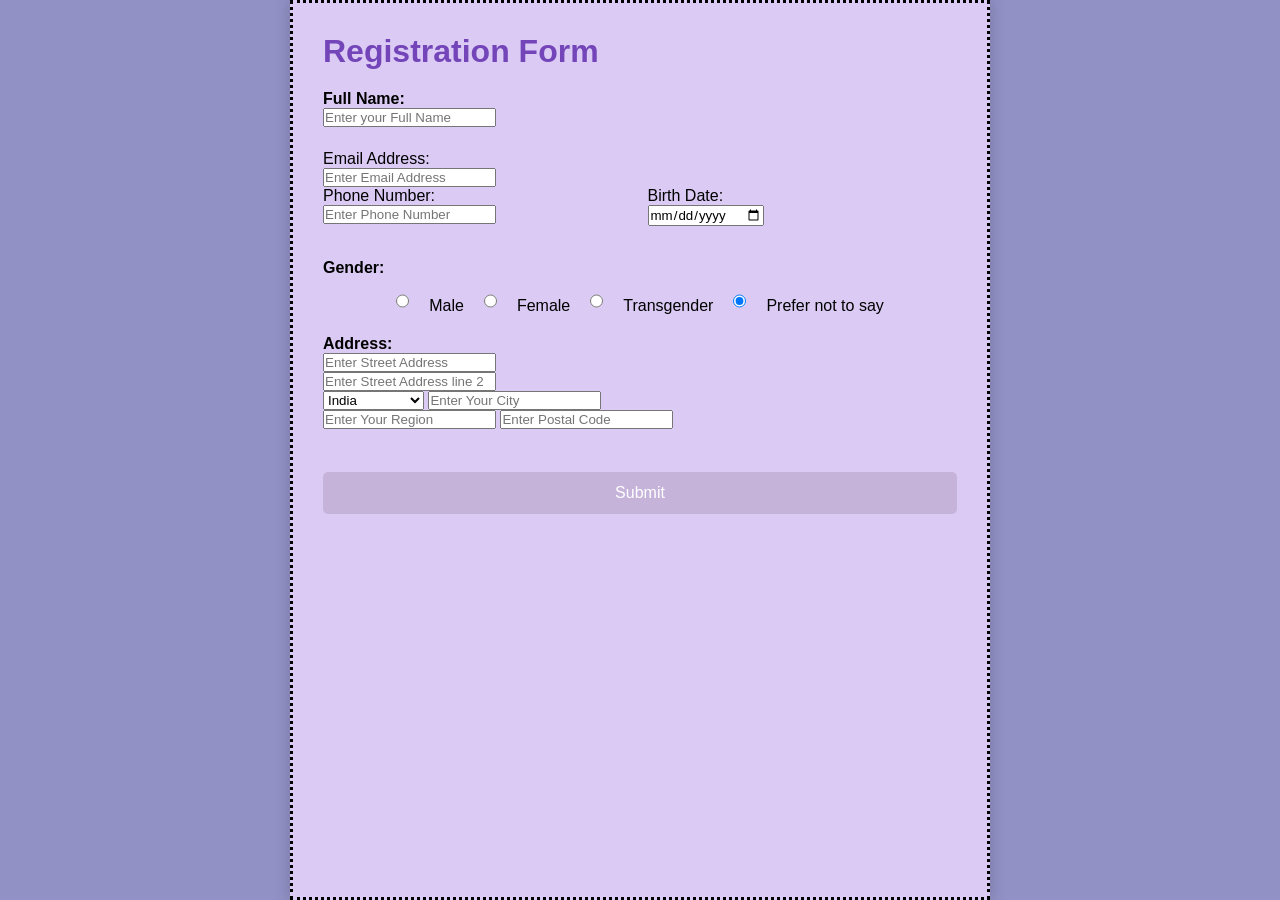
<file: day2/index.html>
<!DOCTYPE html>
    <head>
        <meta charsets="UTF-8"/>
        <meta name-equiv="X-UA-Compatible" content="ie=edge"/>
        <meta name="viewport" content="width=device-width, initial-scale=1.0">
        <title>Registration</title>
        <link rel="stylesheet" href="style.css">
    </head>
    <head>
        <body>
            <div class="container">
                <h1>Registration Form</h1>
                <form action="registration.php" method="POST">
                <label>
                    Full Name:
                    <br>
                    <input type="text" id="txtName" name="fullname" required
                    placeholder="Enter your Full Name"/>
                </label>
                <br>
                <lable>
                    Email Address:
                    <br>
                    <input type="email" id="txtEmail" name="email" required
                    placeholder="Enter Email Address"/>
                </lable>
                <br>
                <div class="row">
                    <div class="column">
                   <lable>
                    Phone Number: </lable><br>
                    <input type="text" id="txtPhone" name="phone" required
                    placeholder="Enter Phone Number"/>
                   </div>
                   <div class="column">
                    Birth Date:<br>
                        <input type="date" id="txtDOB" name="dob" required
                        placeholder="Enter Birth Date"/>
                    </div>
                    </div>
                <br>
                <label>
                    Gender:</label><div class="gender">
                     <input type="radio" id="check-male" name="gender" checked/>
                    <label form="check-male">Male</label>

                    <input type="radio" id="check-female" name="gender" checked/>
                    <label form="check-female">Female</label>

                    <input type="radio" id="check-transgender" name="gender" checked/>
                    <label form="check-transgender">Transgender</label>

                    <input type="radio" id="check-prefer not to say" name="gender" checked/>
                    <label form="check-prefer not to say">Prefer not to say</label>
                    </div>
                <div>
                <label>
                    Address: <br>
                    <input type="txt" name="address1" id="txtAddress" required
                    placeholder="Enter Street Address"/> 
                    <br>
                    <input type="txt" name="address2" id="txtAddress" required
                    placeholder="Enter Street Address line 2"/>
                    <br>
                    <select name="CountryName">
                        <option value="India">India</option>
                        <option value="New Zealand">New Zealand</option>
                        <option value="Canada">Canada</option>
                        <option value="US">US</option>
                        <option value="Australia">Australia</option>
                        <option value="Italy">Italy</option>
                        <option value="Brazil">Brazil</option>
                        <option value="Germany">Germany</option>
                        <option value="England">England</option>
                        <option value="Denmark">Denmark</option>
                    </select>
                    <input type="text" id="txtCity" name="city" required
                    placeholder="Enter Your City"/>
                    <br>
                    <input type="text" id="txtRegion" name="region" required
                    placeholder="Enter Your Region"/>
                    <input type="text" id="txtpcode" name="pincode" required
                    placeholder="Enter Postal Code"/>
                    <br><br>
            <div>
                <button>Submit</button>
            </div>
            </form>
        </body>
    </head>
</file>
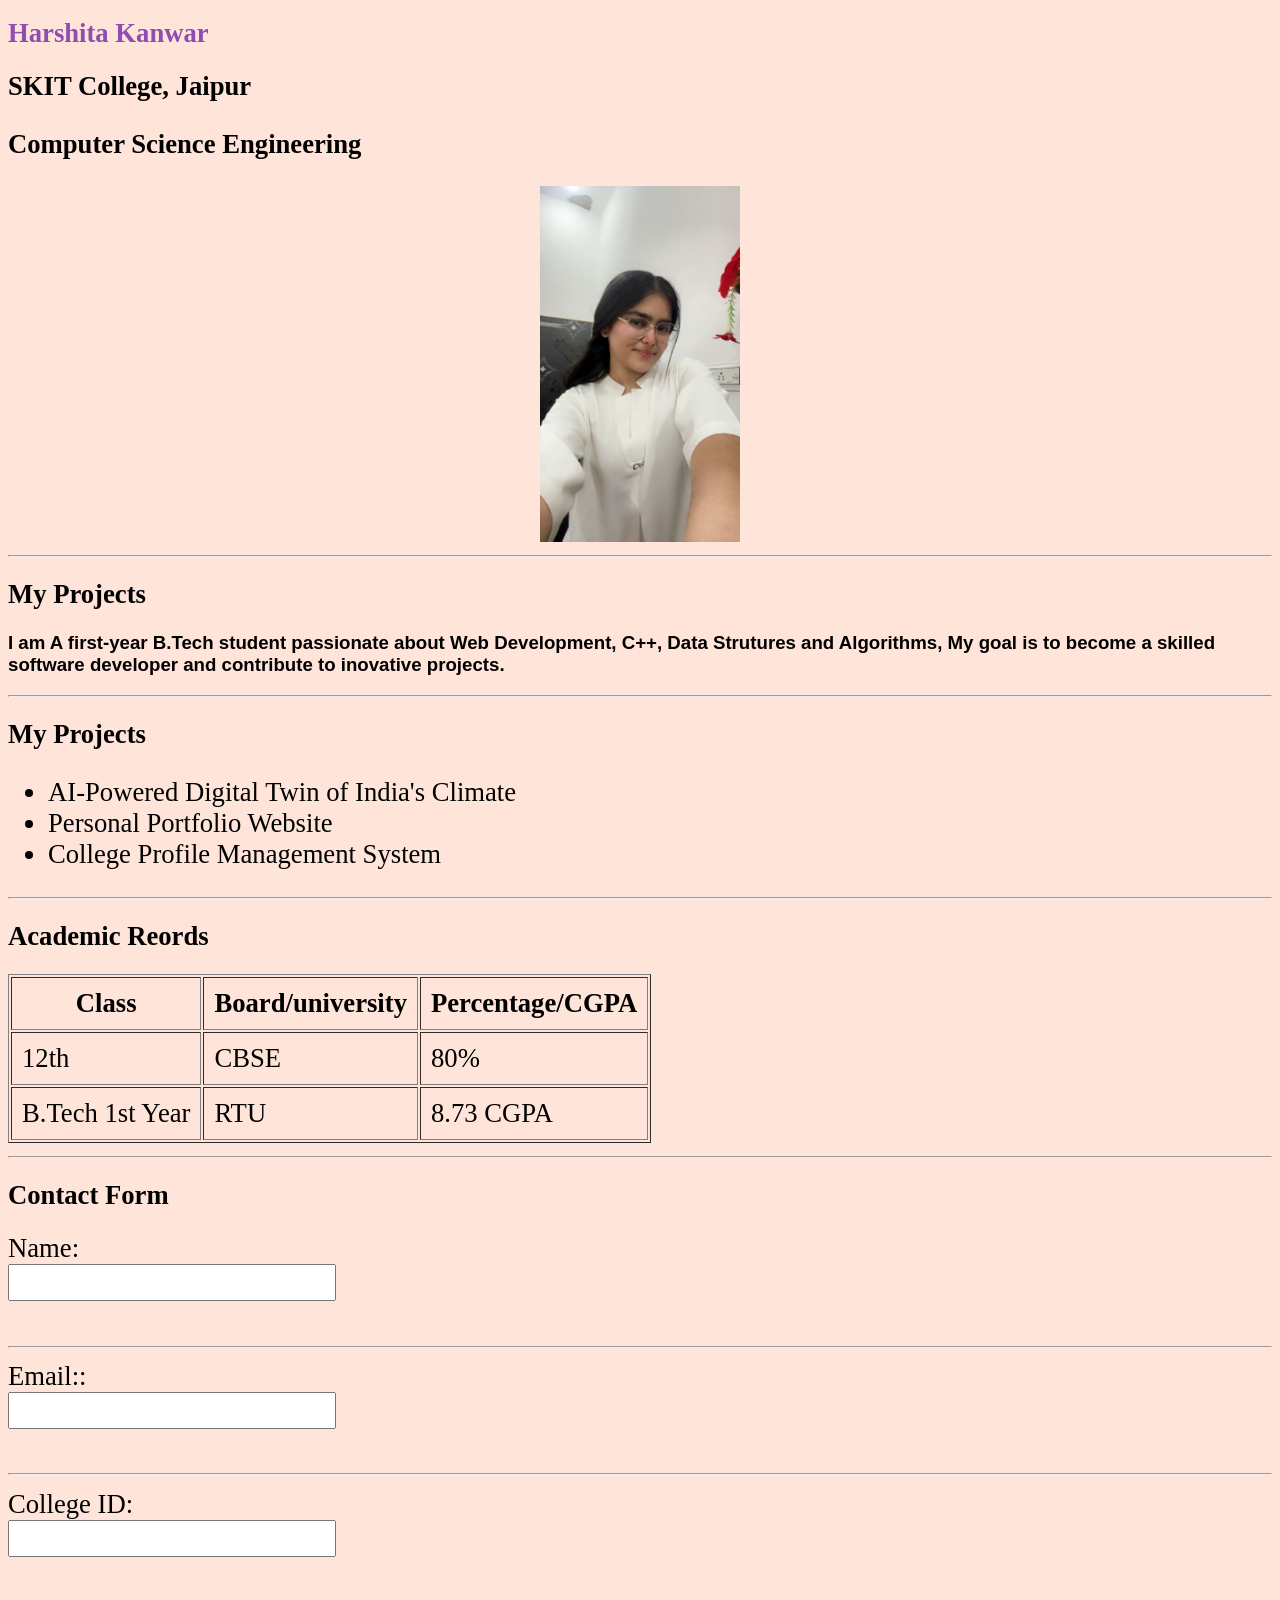
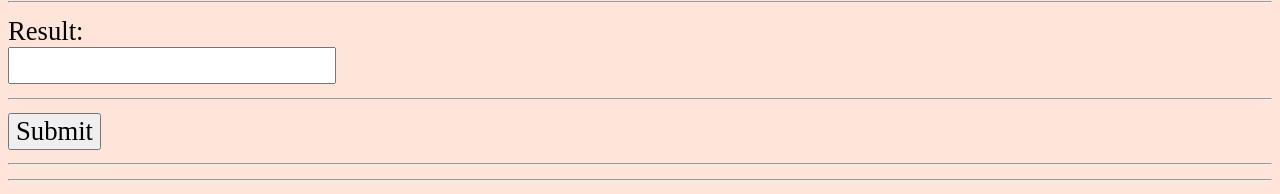
<file: day1/sample.html>
<!DOCTYPE html>
<html lang="en">
<head>
    <meta charset="UTF-8">
    <meta http-equiv="X-UA-Compatible" content="IE=edge">
    <meta name="viewport" content="width=device-width, initial-scale=1.0">
    <title>My Profile page</title>
    <link rel="stylesheet" href="style.css">
</head>
<body>
    <centre>
        <h1>Harshita Kanwar</h1>
        <h2>SKIT College, Jaipur</h2>
        <h3>Computer Science Engineering</h3>

        <img src="image.jpeg" alt="My Photo" width="200">
        <hr>
    </centre>
    <h2>My Projects</h2>
    <p>
        I am A first-year B.Tech student passionate about Web Development, C++, Data Strutures and Algorithms, My goal is to become a skilled software developer and contribute to inovative projects.
    </p>
    <hr>
    <h2>My Projects</h2>
    <ul>
        <li>AI-Powered Digital Twin of India's Climate</li>
        <li>Personal Portfolio Website</li>
        <li>College Profile Management System</li>
    </ul>
    <hr>
    <h2>Academic Reords</h2>
    <table border="1" cellpadding="10">
        <tr>
            <th>Class</th>
            <th>Board/university</th>
            <th>Percentage/CGPA</th>
        </tr>
        <tr>
            <td>12th</td>
            <td>CBSE</td>
            <td>80%</td>
        </tr>
        <tr>
            <td>B.Tech 1st Year</td>
            <td>RTU</td>
            <td>8.73 CGPA</td>
        </tr>
         </table>
         <hr>
         <h2>Contact Form</h2>
         <form>
            <label>Name:</label><br>
            <input type="text" name="name"><br><br>
            <hr>
            <label>Email::</label><br>
            <input type="email" name="email"><br><br>
            <hr>
            <label>College ID:</label><br>
            <input type="text" name="collegeid"><br><br>
            <hr>
            <label>Result:</label><br>
            <input type="text" name="result"><br>
            <hr>
            <button type="submit" value="submit">Submit</button>
            <hr>
         </form>
         <hr>
    
</body>
</html>
</file>
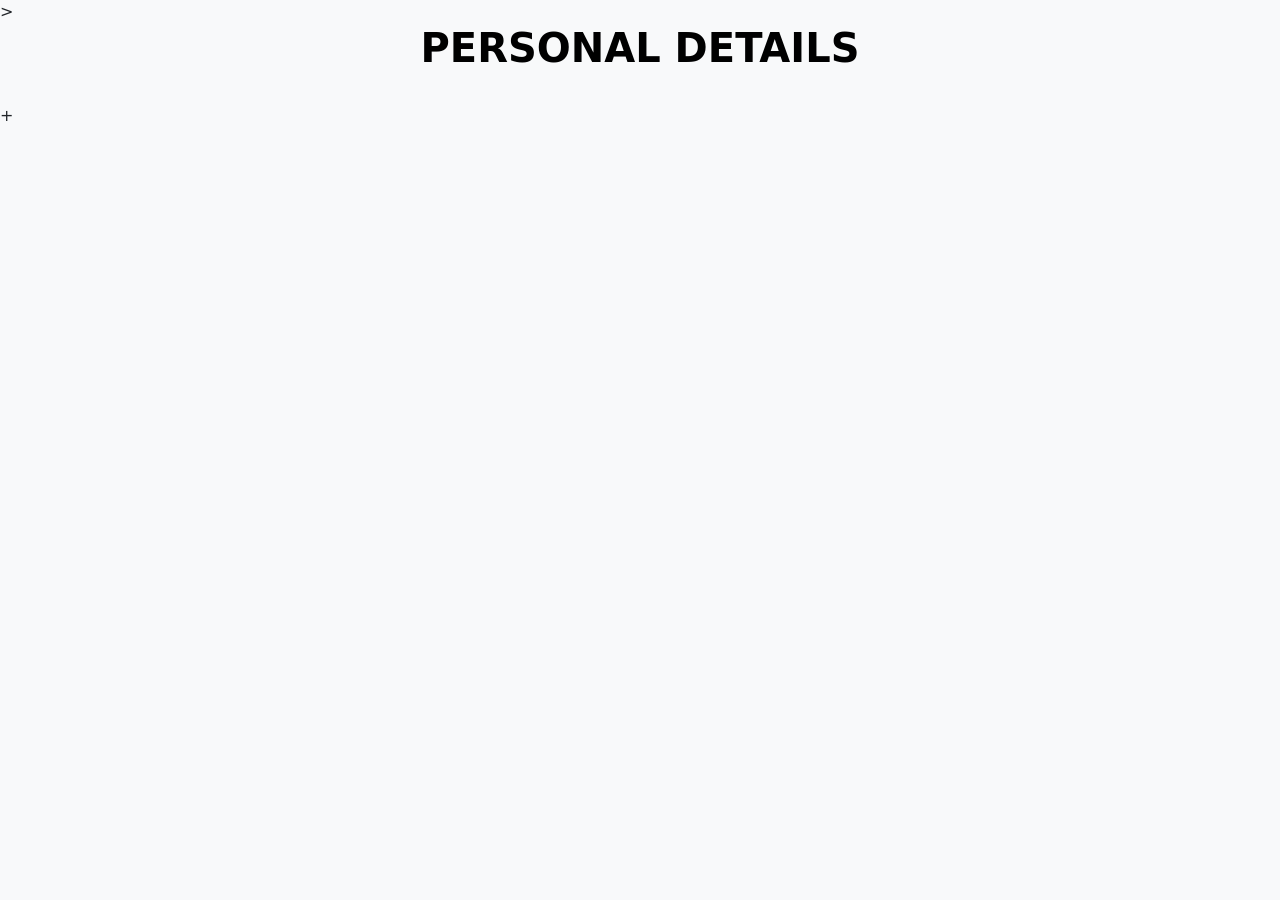
<file: day5/day5.html>
<!DOCTYPE html>
<html lang="en">
<head>
    <meta charset="UTF-8">
    <meta name="viewport" content="width=device-width, initial-scale=1.0">
    <title>Users API</title>

    <link href="https://cdn.jsdelivr.net/npm/bootstrap@5.3.7/dist/css/bootstrap.min.css" rel="stylesheet">>

    <script src="https://code.jquery.com/jquery-3.7.1.min.js"></script>
</head>

<body class="bg-light">
    <h1 style="text-align: center; color:black; font-weight: bolder; font-size: 40px;">PERSONAL DETAILS</h1>

<div class="container mt-5">
    <div class="row row-cols-5 g-3" id="container"></div>
</div>
+
<script>

fetch("https://jsonplaceholder.typicode.com/users")
.then(response => response.json())
.then(data => {

    let html = "";

    for(let i = 0; i < data.length; i++){

        html += `
        <div class="col">

            <div class="card shadow" style="min-height:450px; padding:15px;">

                <div class="card-body text-center">

                    
                    <h4>${data[i].name}</h4>

                    <button class="btn btn-primary btn-sm mt-2 show-btn">
                        Show Details
                    </button>

                    <div class="details mt-3" style="display:none;">

                        <p><strong>ID:</strong> ${data[i].id}</p>

                        <p><strong>Username:</strong> ${data[i].username}</p>

                        <p><strong>Email:</strong> ${data[i].email}</p>

                        <p><strong>Phone:</strong> ${data[i].phone}</p>

                        <p><strong>Website:</strong> ${data[i].website}</p>

                        <p><strong>Company:</strong> ${data[i].company.name}</p>

                        <p><strong>City:</strong> ${data[i].address.city}</p>

                    </div>

                </div>

            </div>

        </div>
        `;
    }

    $("#container").html(html);

    $(".show-btn").click(function(){

        $(this).next(".details").slideToggle();

    });

})
.catch(error => console.error(error));

</script>

</body>
</html>
</file>
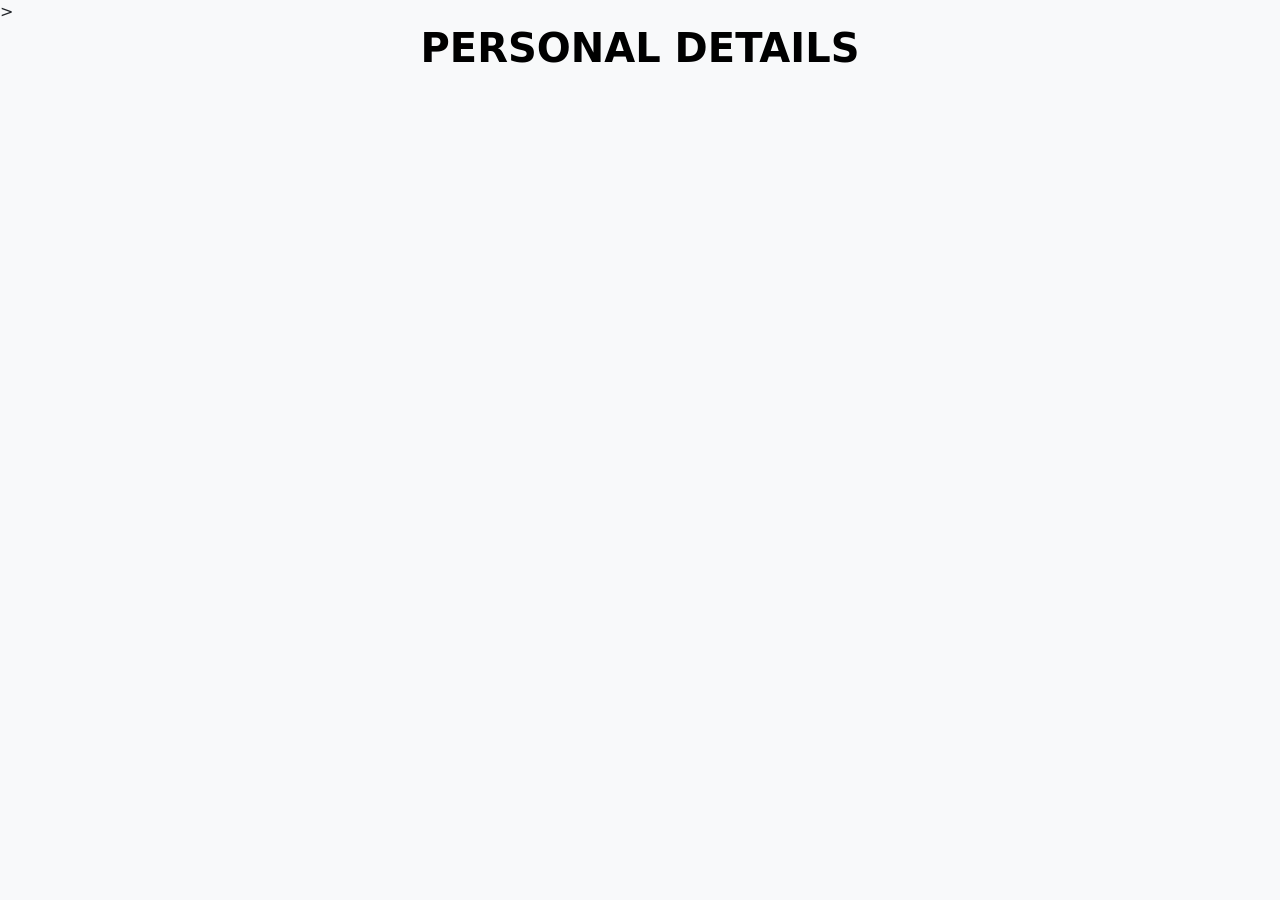
<file: day6/day6.html>
<!DOCTYPE html>
<html lang="en">
<head>
    <meta charset="UTF-8">
    <meta name="viewport" content="width=device-width, initial-scale=1.0">
    <title>Users API</title>

    <link href="https://cdn.jsdelivr.net/npm/bootstrap@5.3.7/dist/css/bootstrap.min.css" rel="stylesheet">>

    <script src="https://code.jquery.com/jquery-3.7.1.min.js"></script>
</head>

<body class="bg-light">
    <h1 style="text-align: center; color:black; font-weight: bolder; font-size: 40px;">PERSONAL DETAILS</h1>

<div class="container mt-5">
    <div class="row row-cols-5 g-3" id="container"></div>
</div>

<script>

fetch("https://jsonplaceholder.typicode.com/users")
.then(response => response.json())
.then(data => {

    let html = "";

    for(let i = 0; i < data.length; i++){

        html += `
        <div class="col">

            <div class="card shadow" style="min-height:450px; padding:15px;">

                <div class="card-body text-center">

                    <img src="https://i.pravatar.cc/150?img=${data[i].id}"
                         class="rounded-circle mb-3" width="150px" height="150px" alt="User Avatar">

                    <h4>${data[i].name}</h4>

                    <button class="btn btn-primary btn-sm mt-2 show-btn">
                        Show Details
                    </button>

                    <div class="details mt-3" style="display:none;">

                        <p><strong>ID:</strong> ${data[i].id}</p>

                        <p><strong>Username:</strong> ${data[i].username}</p>

                        <p><strong>Email:</strong> ${data[i].email}</p>

                        <p><strong>Phone:</strong> ${data[i].phone}</p>

                        <p><strong>Website:</strong> ${data[i].website}</p>

                        <p><strong>Company:</strong> ${data[i].company.name}</p>

                        <p><strong>City:</strong> ${data[i].address.city}</p>

                    </div>

                </div>

            </div>

        </div>
        `;
    }

    $("#container").html(html);

    $(".show-btn").click(function(){

        $(this).next(".details").slideToggle();

    });

})
.catch(error => console.error(error));

</script>

</body>
</html>
</file>
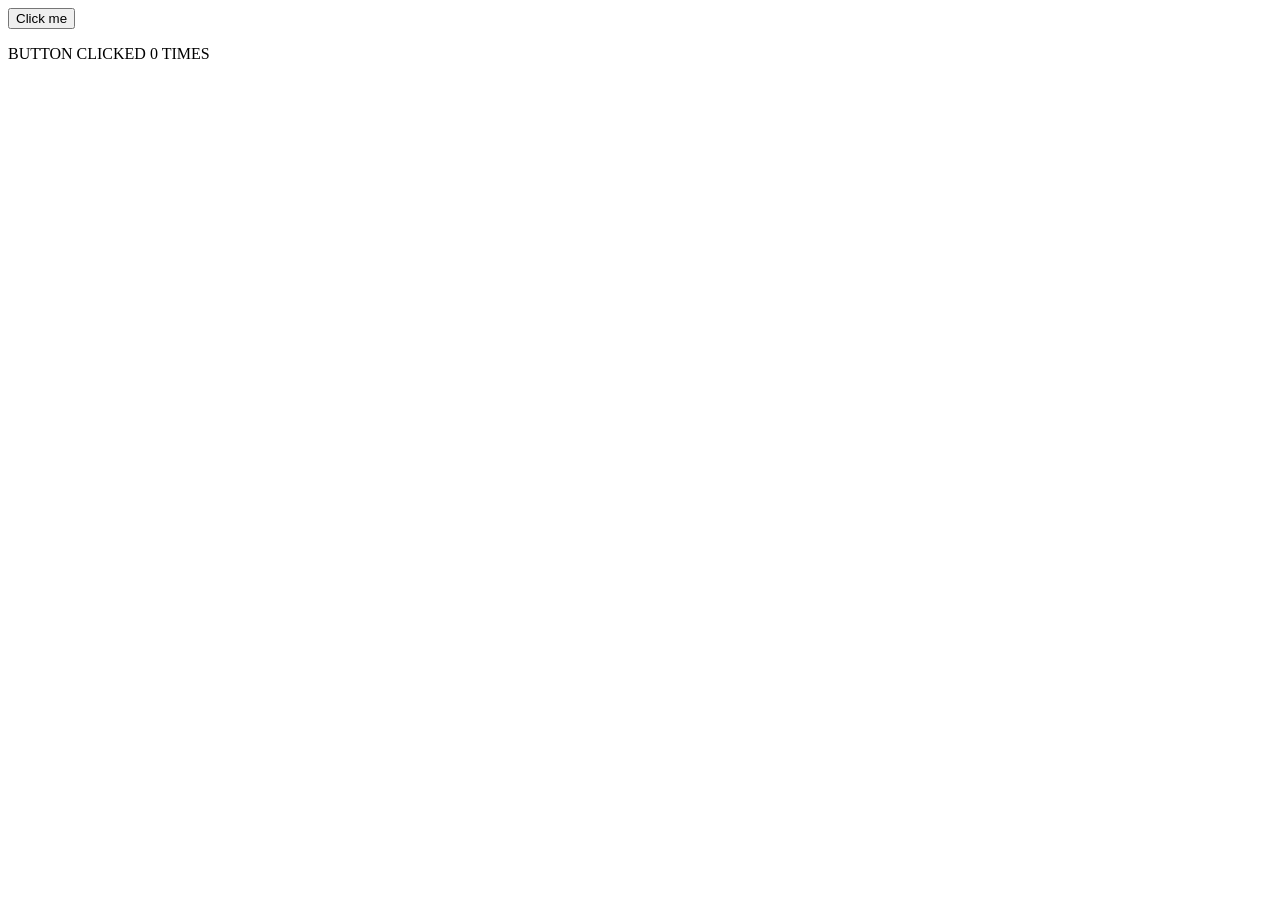
<file: day7/day7.html>
<!DOCTYPE html>
<html lang="en">
<head>
    <meta charset="UTF-8">
    <meta name="viewport" content="width=device-width, initial-scale=1.0">
    <title>Document</title>
</head>
<body>
    <button id="myBtn" >Click me</button>
    <p id="display" > BUTTON CLICKED 0 TIMES</p>
    <script>
        const btn = document.querySelector("#myBtn");
        btn.addEventListener("click", clickCount);
        function clickCount() {
            let count = parseInt(btn.dataset.count || 0);
            count++;
            btn.dataset.count = count;
            document.querySelector("#display").textContent = `Button clicked ${count} times`;
        }
    </script>
</body>
</html>
</file>
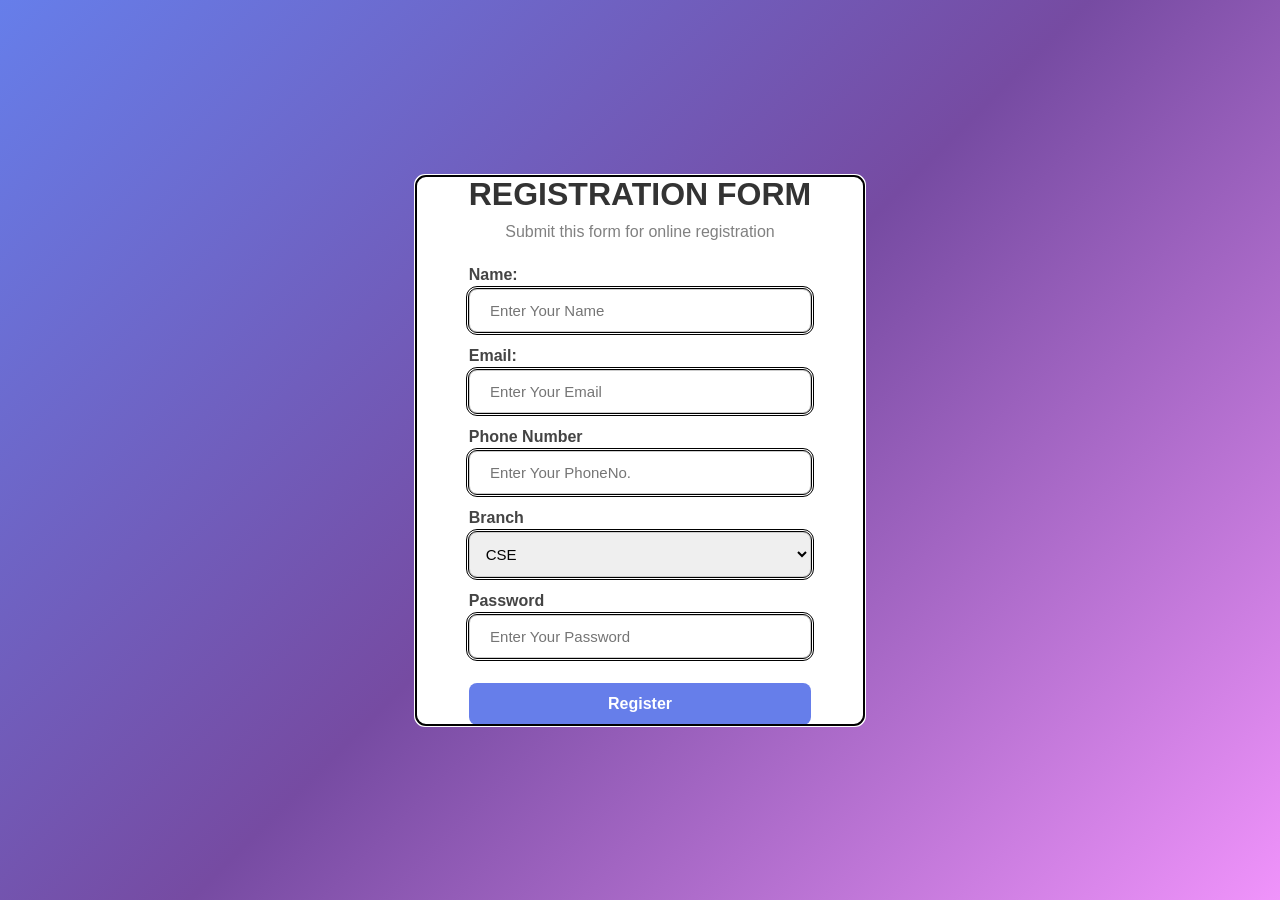
<file: DAY8/day8.html>
<!DOCTYPE html>
<html lang="en">

<head>
    <meta charset="UTF-8">
    <meta name="viewport" content="width=device-width, initial-scale=1.0">
    <title>Registration Form</title>
    <link rel="stylesheet" href="regstyle.css">
</head>

<body>
    <div class="whole">
        <form action="day8.php" method="post">
            <h1>REGISTRATION FORM</h1>
            <p>Submit this form for online registration</p>
            <label for="txtName">Name:</label>
            <input type="text" name="txtName" required placeholder="  Enter Your Name" class="rounded">
            <label for="txtEmail">Email:</label>
            <input type="email" name="txtEmail" required placeholder="  Enter Your Email" class="rounded">
            <div class="row">
                <div class="column">
                    <label for="PhoneNo">Phone Number</label>
                    <input type="text" name="PhoneNo" required placeholder="  Enter Your PhoneNo." class="rounded">
                    <label for="branch">Branch</label>
                    <select name="branch"  class="rounded">
                        <option value="CSE">CSE</option>
                        <option value="ECE">ECE</option>
                        <option value="EEE">EEE</option>
                        <option value="MECH">MECH</option>
                    </select>
                    <br>
                    
                    <label>Password</label>
                    <input type="password" name="Password" required placeholder="  Enter Your Password" class="rounded">
                </div>

            </div>
            <button type="submit">Register</button>
        </form>
    </div>
</body>

</html>
</file>
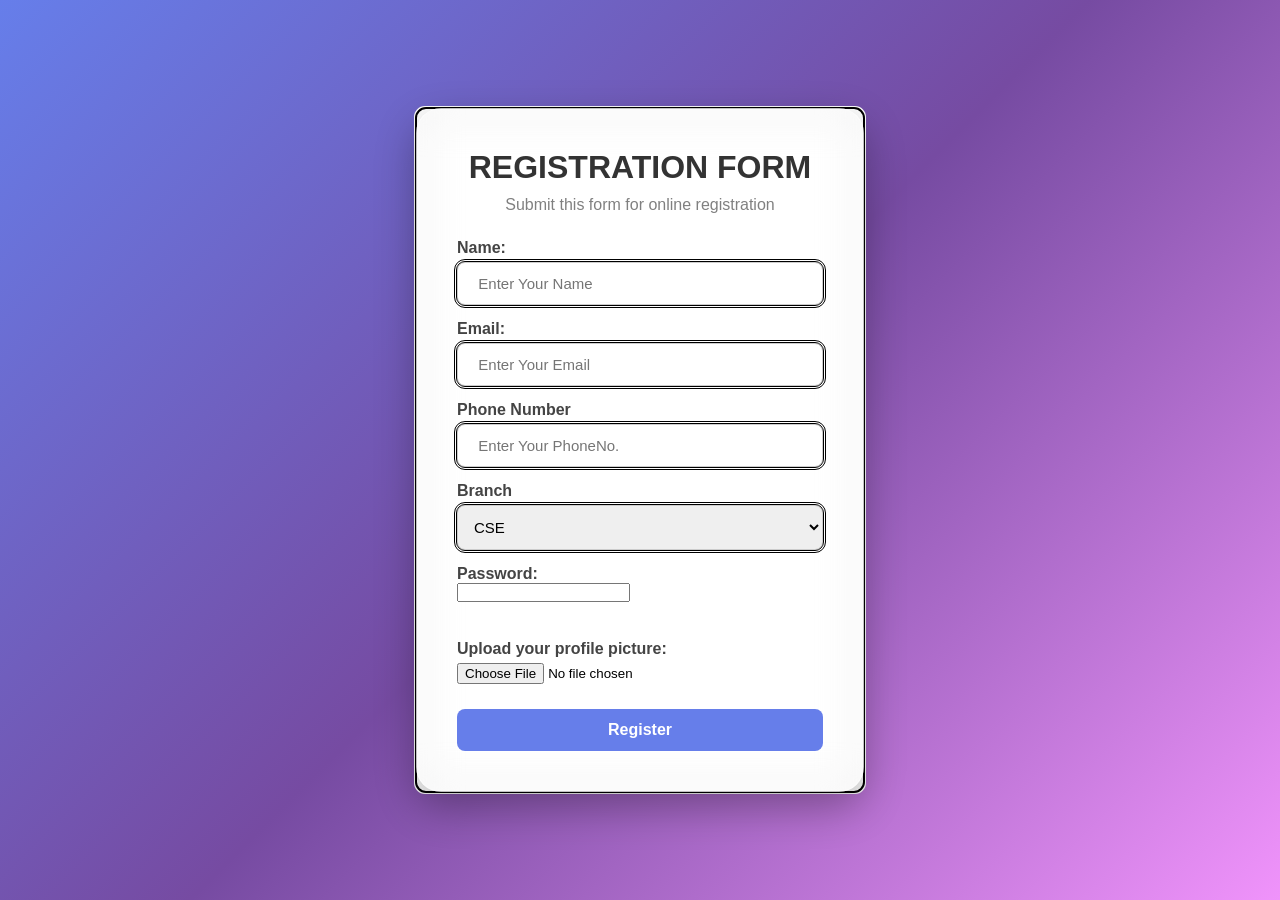
<file: DAY9/registration.html>
<!DOCTYPE html>
<html lang="en">

<head>
    <meta charset="UTF-8">
    <meta name="viewport" content="width=device-width, initial-scale=1.0">
    <title>Registration Form</title>
    <link rel="stylesheet" href="regstyle.css">
</head>

<body>
    <div class="whole">
        <form class="background" action="process.php " method="post" enctype="multipart/form-data">
            <h1>REGISTRATION FORM</h1>
            <p>Submit this form for online registration</p>
            <label for="txtName">Name:</label>
            <input type="text" name="txtName" required placeholder="  Enter Your Name" class="rounded">
            <label for="txtEmail">Email:</label>
            <input type="email" name="txtEmail" required placeholder="  Enter Your Email" class="rounded">
            <div class="row">
                <div class="column">
                    <label for="PhoneNo">Phone Number</label>
                    <input type="text" name="PhoneNo" required placeholder="  Enter Your PhoneNo." class="rounded">
                    <label for="branch">Branch</label>
                    <select name="branch"  class="rounded">
                        <option value="CSE">CSE</option>
                        <option value="ECE">ECE</option>
                        <option value="EEE">EEE</option>
                        <option value="MECH">MECH</option>
                    </select>
                    <br>
                    <label>
                Password:
                <br>
                <input type="password" name="Password"  />
            </label>
            <br>
                    
                    <label for="myFile">Upload your profile picture:</label>
                
                    <input type="file" name="myFile" accept="image/*" required>
                    
                </div>

            </div>
            <button class="register" type="submit" name="registerBtn">Register</button>
        </form>
    </div>
</body>

</html>
</file>
<file: day2/style.css>
*{
    justify-content: center;
    margin: 0;
    padding: 0;
    box-sizing: border-box;
    font-family:Arial, sans-serif;
}
body{
    /* border:dotted; */
    background-color: #9291c6;
    display: flex;
    justify-content: centre;
    align-items: centre;
    min-height: 100vh;
}
.container{
    border:dotted;
    align-items: centre;
    background-color: #dbcbf4;
    width: 700px;
    padding: 30px;
    /* background: rgb(110,50,175); */
box-shadow: 0 0 15px rgba(0,0,0,0.2);
}
h1{
    color: rgb(115, 69, 185);
    text-align: centre;
    margin-bottom: 20px;
}
label{
    display: block;
    margin-top: 15px;
    margin-bottom: 5px;
    font-weight: bold;
}
.row{
    display: flex;
    gap: 15px;
}
.column{
    flex: 1;
}
.gender{
    display: flex;
    gap:20px;
}
.gender label{
    font-weight: normal;
}
button{
    width: 100%;
    margin-top: 25px;
    padding: 12px;
    border: none;
    background: #C5B3D9;
    color: white;
    font-size: 16px;
    border-radius: 5px;
    cursor: pointer;
}
button:hover{
    background: #674A9D;
}
</file>
<file: day1/style.css>
p{
    font-size:14pt;
    font-family:'Segoe UI', Tahoma, Geneva, Verdana, sans-serif;
    font-weight: bold;
}
h1{
    color: rgb(141, 77, 177);
}
img{
    display: block;
    margin-left: auto;
    margin-right: auto;
}
.rounded{
    border-radius: 10px;
}
#phone{
    font-size:16pt;
    border-radius: 40px;
}
*{
    font-family:Georgia, 'Times New Roman', Times, serif;
    font-size: 20pt;
}
.background{
    background-color:rgb(255,200,221);
}
body{
    background-color:rgb(255,229,217);
}
</file>
<file: DAY8/regstyle.css>
*{
    margin: 0;
    padding: 0;
    box-sizing: border-box;
    font-family: Arial, sans-serif;
}

body{
    background: linear-gradient(135deg,#667eea, #764ba2,#f093fb);
    display: flex;
    justify-content: center;
    align-items: center;
    min-height: 100vh;
}

.whole{
    background: white;
    width: 35%;
    height:45%;
    border-radius: 10px;
    display: flex;
    outline: auto;
    justify-content: center;
    align-items: center;
}

.background{
    background: rgba(255,255,255,0.2);
    backdrop-filter: blur(20px);
    padding: 40px;
    width: 450px;
    border-radius: 25px;
    box-shadow: 0 15px 40px rgba(0,0,0,0.3);
    border: 1px solid rgba(255,255,255,0.4);
}
/* .background{
   background: white;
    padding: 35px;
    width: 450px;
    border-radius: 15px;
    box-shadow: 0 10px 25px rgba(0,0,0,0.25);
} */

h1{
    text-align: center;
    color: #333;
    margin-bottom: 10px;
}

p{
    text-align: center;
    color: gray;
    margin-bottom: 25px;
}

label{
    display: block;
    margin-top: 15px;
    margin-bottom: 5px;
    font-weight: bold;
    color: #444;
}

.rounded{
    width: 100%;
    padding: 12px;
    border: 1px solid #ccc;
    border-radius: 8px;
    outline:double;
    font-size: 15px;
}

.rounded:focus{
    border-color: #667eea;
    box-shadow: 0 0 8px rgba(102,126,234,0.5);
}

.row{
    display: flex;
    gap: 15px;
}

.column{
    flex: 1;
}

button{
    width: 100%;
    margin-top: 25px;
    padding: 12px;
    border: none;
    border-radius: 8px;
    background: #667eea;
    color: white;
    font-size: 16px;
    font-weight: bold;
    cursor: pointer;
    transition: 0.3s;
}

button:hover{
    background: #5a67d8;
    transform: scale(1.03);
}
</file>
<file: DAY9/regstyle.css>
*{
    margin: 0;
    padding: 0;
    box-sizing: border-box;
    font-family: Arial, sans-serif;
}

body{
    background: linear-gradient(135deg,#667eea, #764ba2,#f093fb);
    display: flex;
    justify-content: center;
    align-items: center;
    min-height: 100vh;
}

.whole{
    background: white;
    width: 35%;
    height:45%;
    border-radius: 10px;
    display: flex;
    outline: auto;
    justify-content: center;
    align-items: center;
}

.background{
    background: rgba(255,255,255,0.2);
    backdrop-filter: blur(20px);
    padding: 40px;
    width: 450px;
    border-radius: 25px;
    box-shadow: 0 15px 40px rgba(0,0,0,0.3);
    border: 1px solid rgba(255,255,255,0.4);
}
/* .background{
   background: white;
    padding: 35px;
    width: 450px;
    border-radius: 15px;
    box-shadow: 0 10px 25px rgba(0,0,0,0.25);
} */

h1{
    text-align: center;
    color: #333;
    margin-bottom: 10px;
}

p{
    text-align: center;
    color: gray;
    margin-bottom: 25px;
}

label{
    display: block;
    margin-top: 15px;
    margin-bottom: 5px;
    font-weight: bold;
    color: #444;
}

.rounded{
    width: 100%;
    padding: 12px;
    border: 1px solid #ccc;
    border-radius: 8px;
    outline:double;
    font-size: 15px;
}

.rounded:focus{
    border-color: #667eea;
    box-shadow: 0 0 8px rgba(102,126,234,0.5);
}

.row{
    display: flex;
    gap: 15px;
}

.column{
    flex: 1;
}

button{
    width: 100%;
    margin-top: 25px;
    padding: 12px;
    border: none;
    border-radius: 8px;
    background: #667eea;
    color: white;
    font-size: 16px;
    font-weight: bold;
    cursor: pointer;
    transition: 0.3s;
}

button:hover{
    background: #5a67d8;
    transform: scale(1.03);
}
</file>
